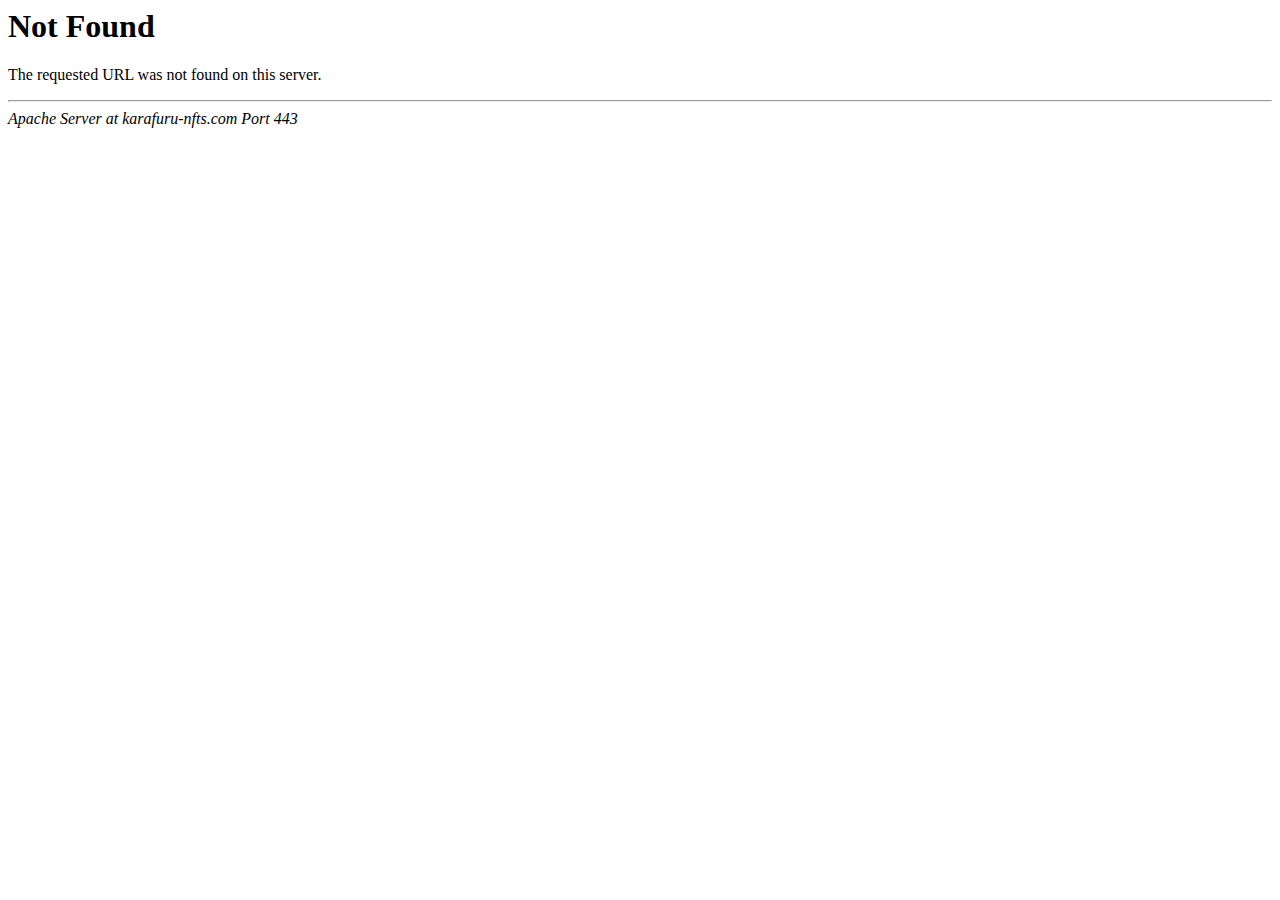
<file: static/fonts/BlenderPro-Bold-2.html>
<!DOCTYPE HTML PUBLIC "-//IETF//DTD HTML 2.0//EN">
<html><head>
<title>404 Not Found</title>
</head><body>
<h1>Not Found</h1>
<p>The requested URL was not found on this server.</p>
<hr>
<address>Apache Server at karafuru-nfts.com Port 443</address>
</body></html>
</file>
